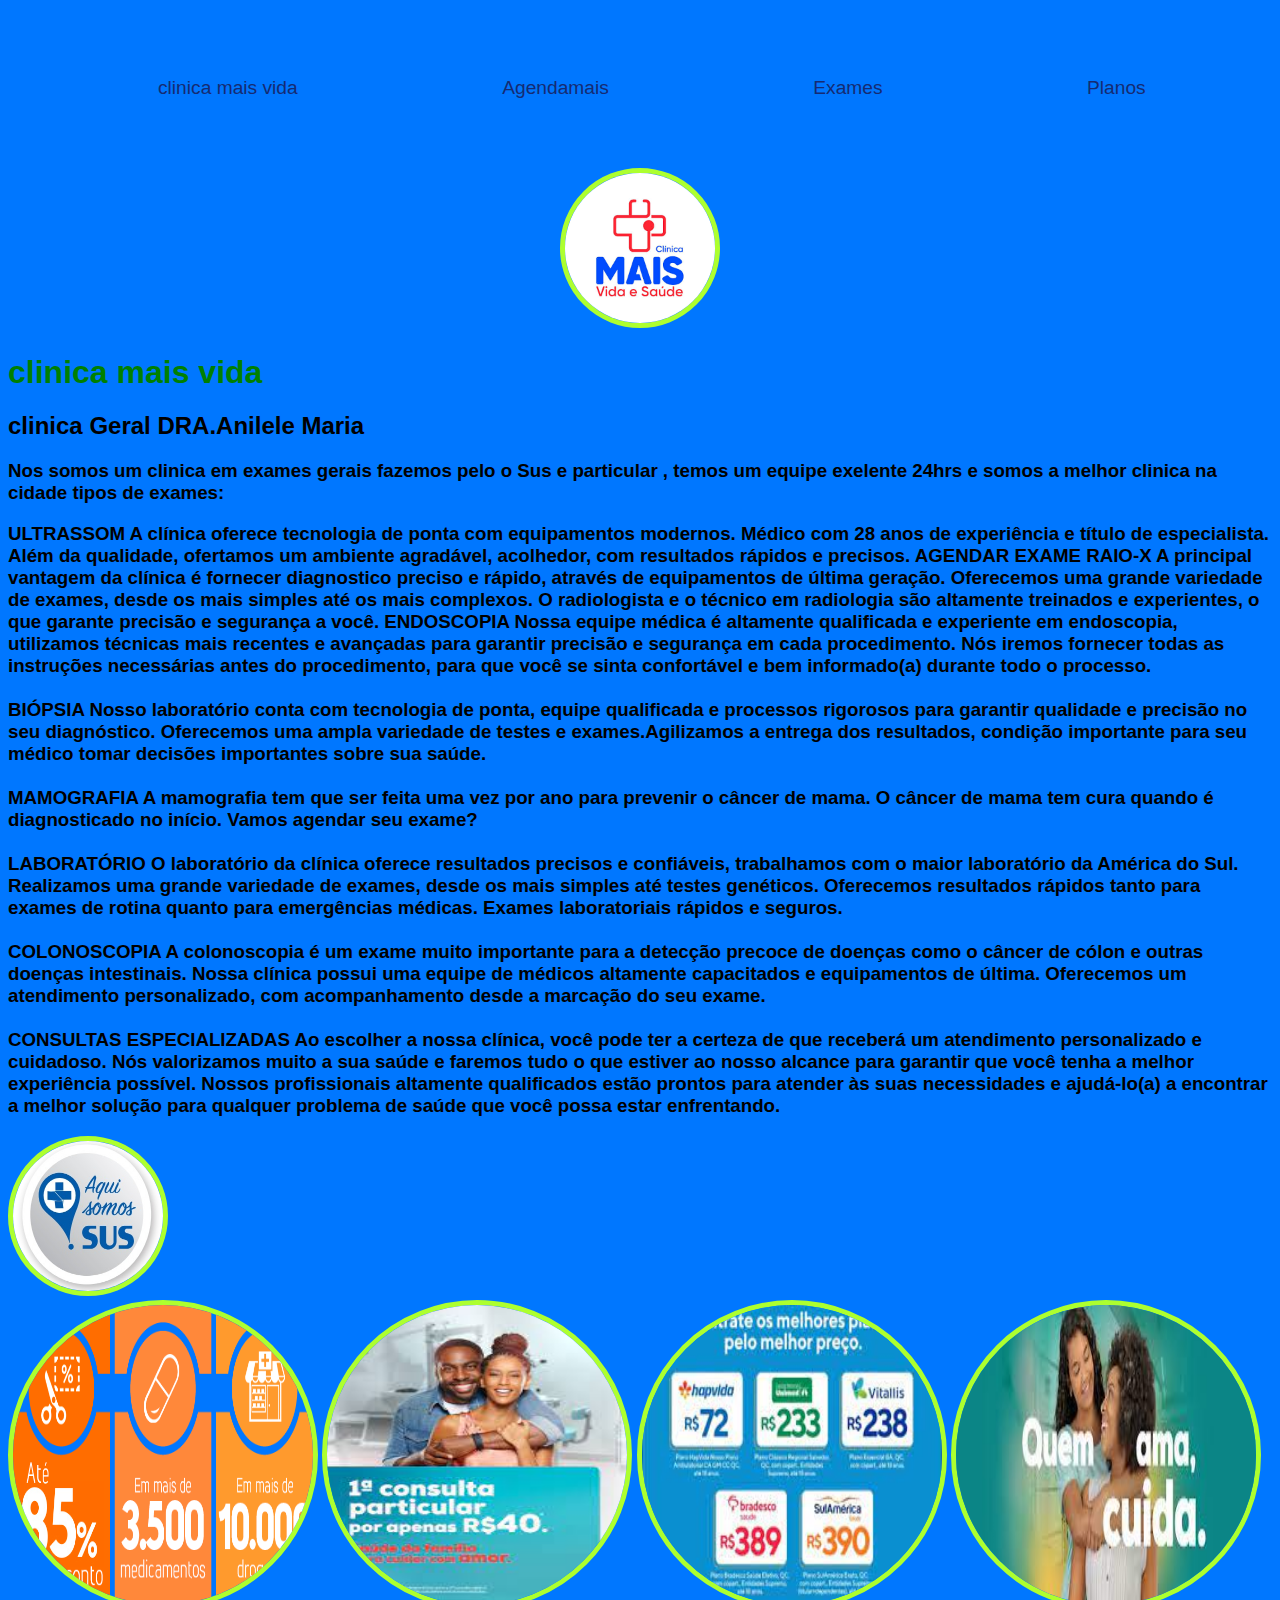
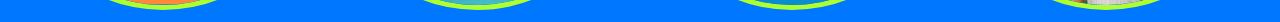
<file: index.html>
<!DOCTYPE html>
<html lang="en">
<head>
    <meta charset="UTF-8">
    <meta name="viewport" content="width=device-width, initial-scale=1.0">
    <title>clinicamaisvida</title>
    <link rel="stylesheet" href="atividade.css">
</head>
<body >


   <div class="contanier">
    <nav>
      <ul>
        <li>

          <a href="vidamais.html" >clinica mais vida</a>

        </li>
      </ul>
      <ul>
        <li>

          <a href="agendamais.html">Agendamais</a>
        </li>
      </ul>
      <ul>
        <li>

          <a href="exames.html">Exames</a>
        </li>
      </ul>
      <ul>
        <li>

          <a  href="planos.html">Planos</a>
        </li>
      </ul>
    </nav>
      

    <header>
      <div class="center">
        <img src="img/download.png" alt="">
      </div>
     <h1>clinica mais vida</h1>
     <h2>clinica Geral 
      DRA.Anilele Maria
     </h2>

    </header>
     <main>
      <section>
        <h3>
          Nos somos um  clinica em  exames gerais fazemos pelo o Sus e particular , temos um  equipe exelente 24hrs e somos a melhor clinica na cidade 
          tipos de exames:
        <P>
           
              
ULTRASSOM
A clínica oferece tecnologia de ponta com equipamentos modernos. 

 

Médico com 28 anos de experiência e título de especialista.

 

Além da qualidade, ofertamos um ambiente agradável, acolhedor, com resultados rápidos e precisos.

AGENDAR EXAME
RAIO-X
A principal vantagem da clínica é fornecer diagnostico preciso e rápido, através de equipamentos de última geração.

 

Oferecemos uma grande variedade de exames, desde os mais simples até os mais complexos.

 

O radiologista e o técnico em radiologia são altamente treinados e experientes, o que garante precisão e segurança a você.


ENDOSCOPIA
Nossa equipe médica é altamente qualificada e experiente em endoscopia, utilizamos técnicas mais recentes e avançadas para garantir precisão e segurança em cada procedimento.


Nós iremos fornecer todas as instruções necessárias antes do procedimento, para que você se sinta confortável e bem informado(a) durante todo o processo.

<br>
<br>

BIÓPSIA
Nosso laboratório conta com tecnologia de ponta, equipe qualificada e processos rigorosos para garantir qualidade e precisão no seu diagnóstico.


Oferecemos uma ampla variedade de testes e exames.

​

Agilizamos a entrega dos resultados, condição importante para seu médico tomar decisões importantes sobre sua saúde.
 <br>
<br>
MAMOGRAFIA
A mamografia tem que ser feita uma vez por ano para prevenir o câncer de mama.

 

O câncer de mama tem cura quando é diagnosticado no início. Vamos agendar seu exame?

​

​

​

<br>
<br>
LABORATÓRIO
O laboratório da clínica oferece resultados precisos e confiáveis, trabalhamos com o maior laboratório da América do Sul.

 

Realizamos uma grande variedade de exames, desde os mais simples até testes genéticos.

 

Oferecemos resultados rápidos tanto para exames de rotina quanto para emergências médicas. Exames laboratoriais rápidos e seguros.

<br>
<br>
COLONOSCOPIA
A colonoscopia é um exame muito importante para a detecção precoce de doenças como o câncer de cólon e outras doenças intestinais.


Nossa clínica possui uma equipe de médicos altamente capacitados e equipamentos de última. Oferecemos um atendimento personalizado, com acompanhamento desde a marcação do seu exame.

<br>
<br>
CONSULTAS ESPECIALIZADAS
Ao escolher a nossa clínica, você pode ter a certeza de que receberá um atendimento personalizado e cuidadoso. Nós valorizamos muito a sua saúde e faremos tudo o que estiver ao nosso alcance para garantir que você tenha a melhor experiência possível.

 

Nossos profissionais altamente qualificados estão prontos para atender às suas necessidades e ajudá-lo(a) a encontrar a melhor solução para qualquer problema de saúde que você possa estar enfrentando.


  </p>

        </h3>
      </section>
     </main>
      <footer>
      

        <a href="https://www.gov.br/saude/pt-br/assuntos/saude-de-a-a-z/s/sus" target="_blank" > <img src="img/aquisomossus_destaque.jpg" alt=""></a>

      </footer>
        
      <section>
        <img src="img/desconto-em-farmácia-sulamérica-saúde.png" alt="">
        <img src="img/images (1).jpg" alt="">
        <img src="img/images (2).jpg" alt="">
        <img src="img/images.jpg" alt="">
      </section>
      </div>

</body>
</html>
</file>
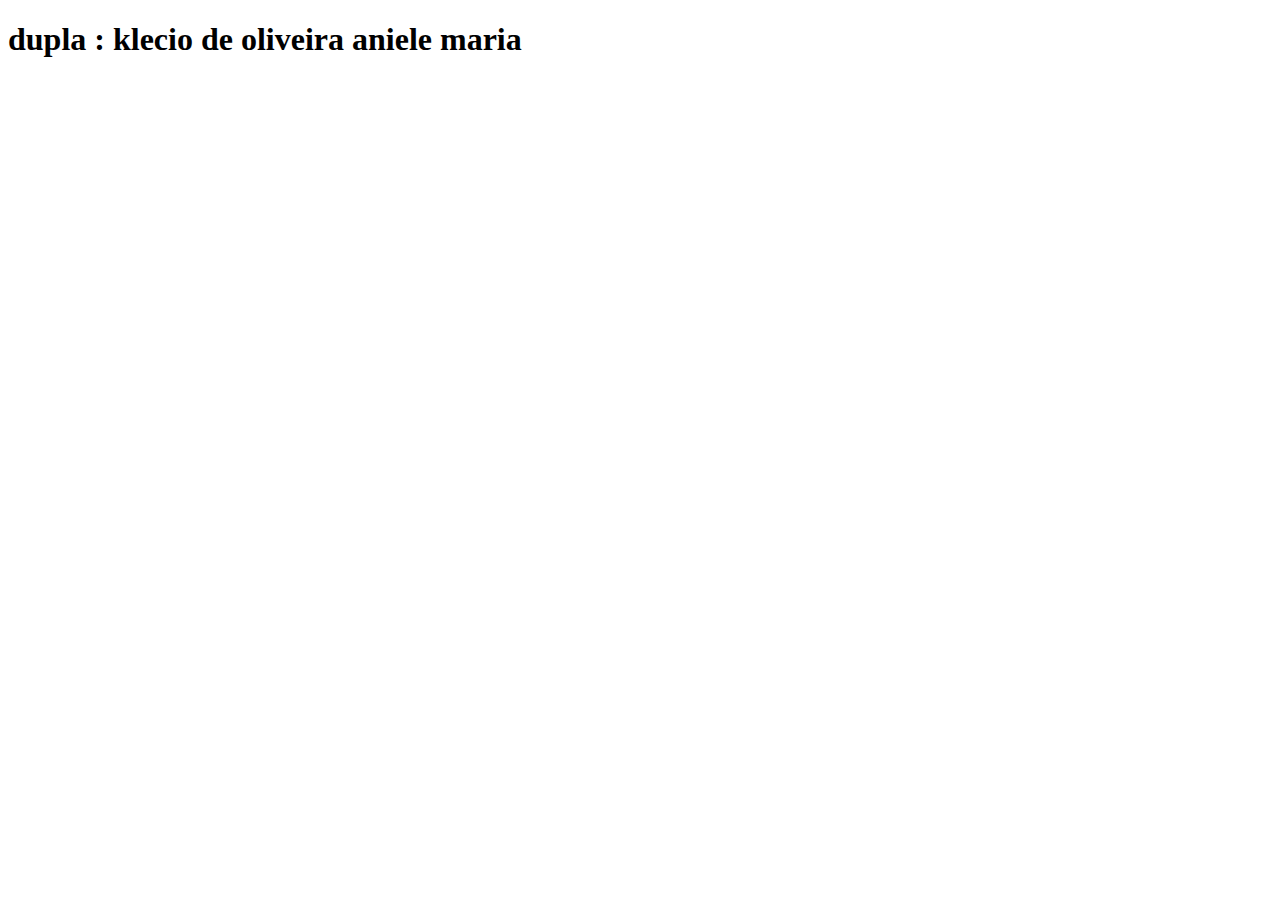
<file: dupla/index.html>
<!DOCTYPE html>
<html lang="en">
<head>
    <meta charset="UTF-8">
    <meta name="viewport" content="width=device-width, initial-scale=1.0">
    <title>Document</title>
</head>
<body>
    <h1>
        dupla : klecio de oliveira 
        aniele maria 
    </h1>
</body>
</html>
</file>
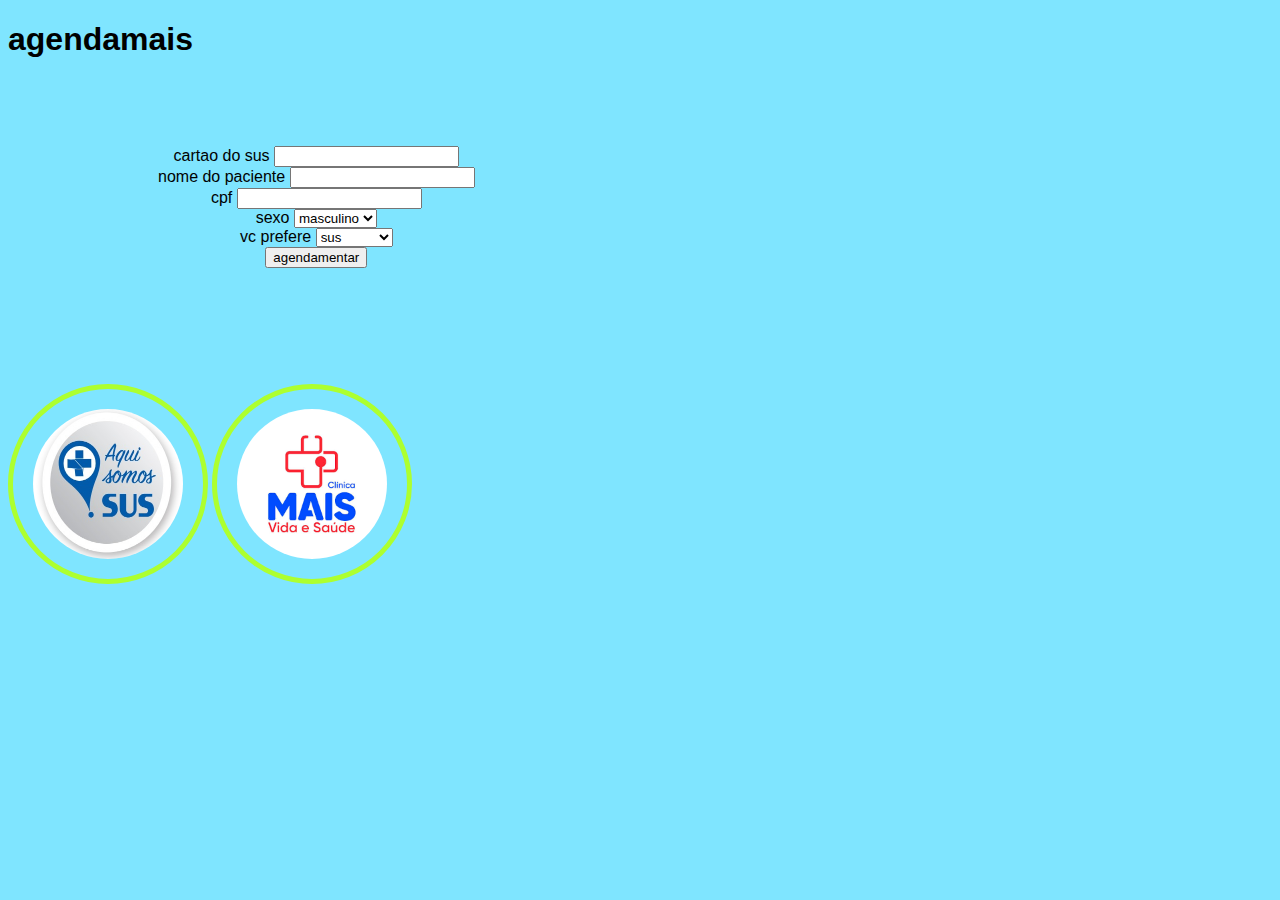
<file: agendamais.html>
<!DOCTYPE html>
<html lang="en">
<head>
    <meta charset="UTF-8">
    <meta name="viewport" content="width=device-width, initial-scale=1.0">
    <title>Document</title>
    <link rel="stylesheet" href="agendamais.css">
</head>
<body >
    <h1>agendamais</h1>
    <table>
        <form action="">
                <ul>
                    <li>
                <label for="">cartao do sus</label>
                <input type="number" name="" id="" required> 
                <br>
                <label for="">nome do paciente </label>
                <input type="text" name="nome do paciente " id="" required>
                <br>
                <label for="">cpf </label>
                <input type="number" name="" id="" required>
                <br>
                <label for="">sexo</label>
                            <select name="" id=""required>
                    <option value="M">masculino</option>
                    <option value="F">feminino</option>
                    <option value="O">outros</option>
                </select>
                  <br>
                    <label for="">vc prefere</label>
                    <select name="" id=""required>
            <option value="M">sus</option>
            <option value="F">particular</option>
           
                </select>
                <br>
            
         <label for="agendamentar"></label>
         <input type="submit" value="agendamentar" required>
            
        </form>
    </table>
    </ul>
    </li>
    <section>
        <img src="img/aquisomossus_destaque.jpg" alt="">
        <img src="img/download.png" alt="">
    </section>
</body>
</html>
</file>
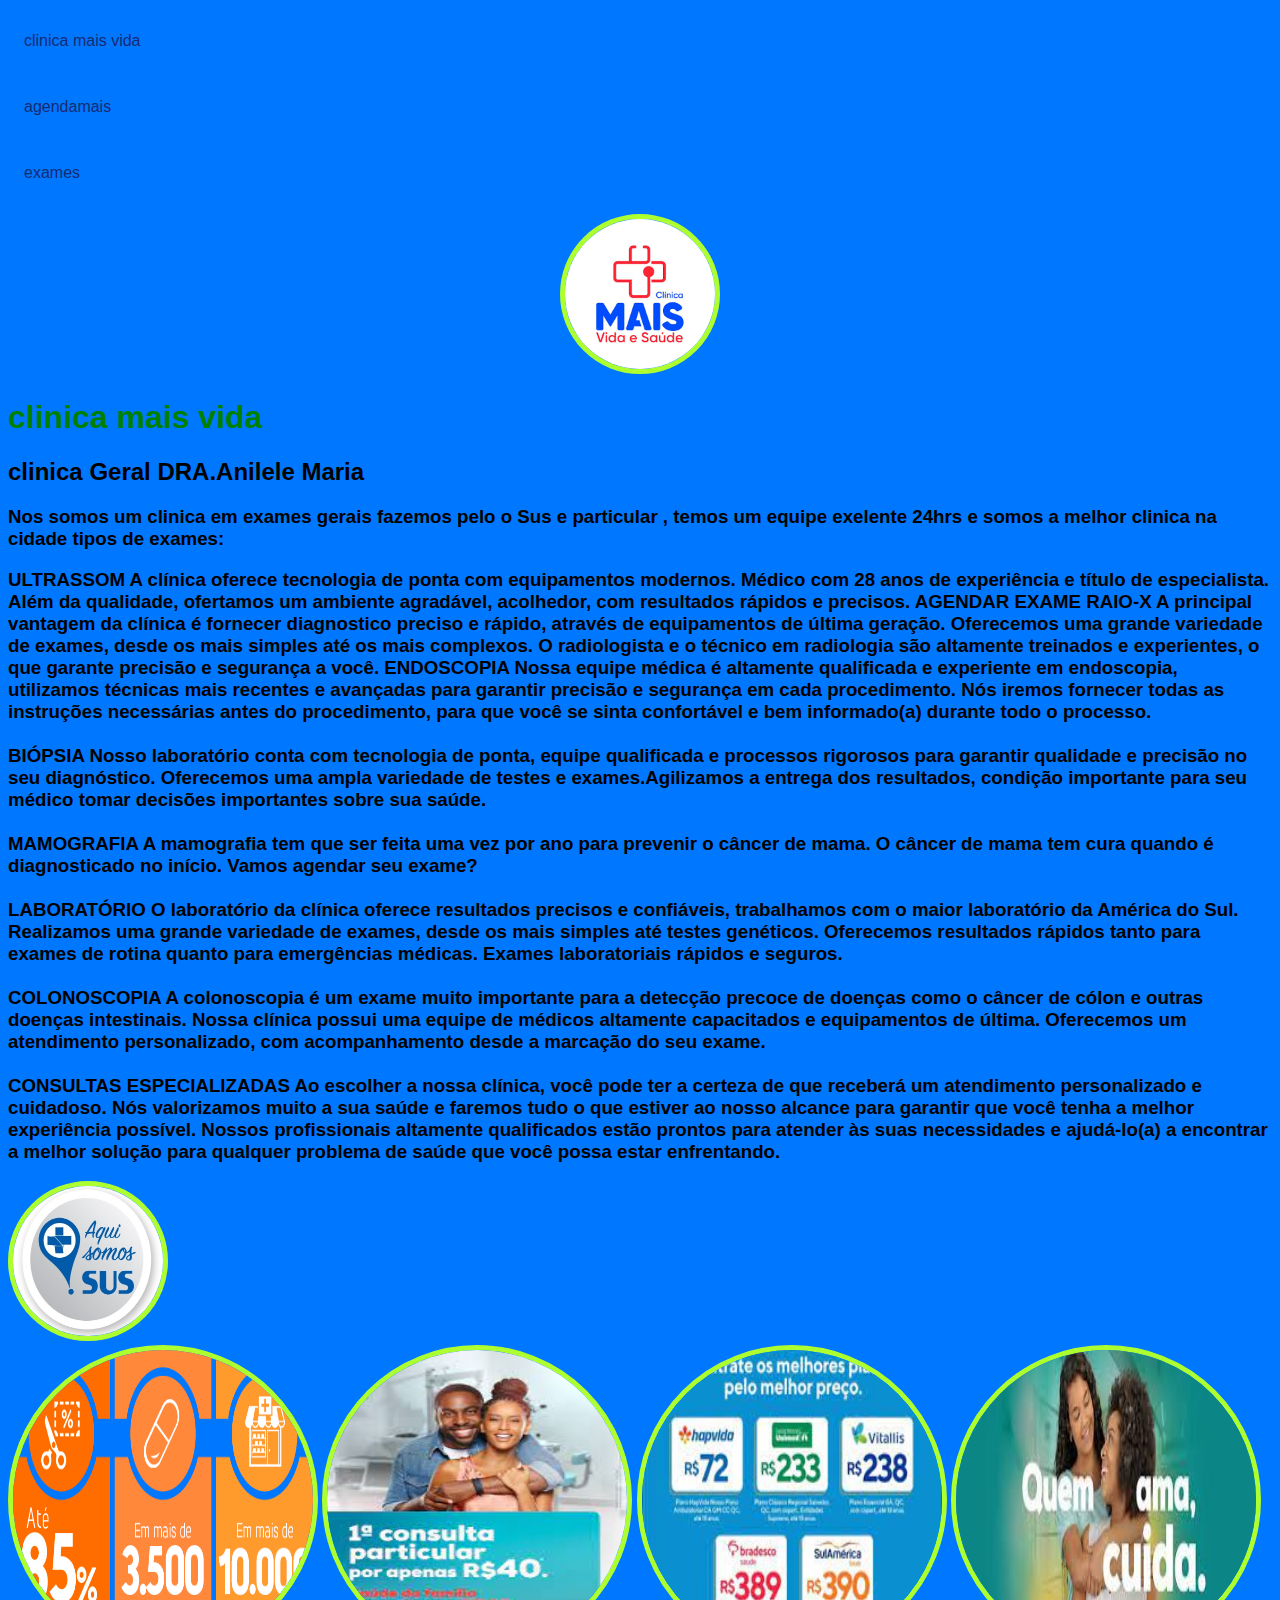
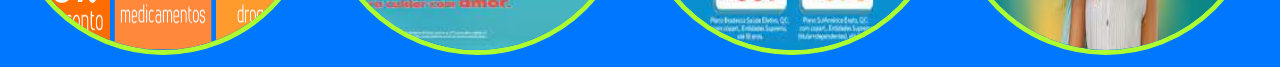
<file: clinicamaisvida.html>
<!DOCTYPE html>
<!-- saved from url=(0014)about:internet -->
<html lang="en"><head><meta http-equiv="Content-Type" content="text/html; charset=UTF-8">
    
    <meta name="viewport" content="width=device-width, initial-scale=1.0">
    <title>clinicamaisvida</title>
    <link rel="stylesheet" href="./clinicamaisvida_files/atividade.css">
</head>
<body>
   <div class="contanier">
    <nav>
      <ul>
        <li>

          <a>clinica mais vida</a>
        </li>
      </ul>
      <ul>
        <li>

          <a href="http://localhost/atividade/agendamais.html">agendamais</a>
        </li>
      </ul>
      <ul>
        <li>

          <a href="http://localhost/atividade/exames.html">exames</a>
        </li>
      </ul>
    </nav>
      

    <header>
      <div class="center">
        <img src="./clinicamaisvida_files/download.png" alt="">
      </div>
     <h1>clinica mais vida</h1>
     <h2>clinica Geral 
      DRA.Anilele Maria
     </h2>

    </header>
     <main>
      <section>
        <h3>
          Nos somos um  clinica em  exames gerais fazemos pelo o Sus e particular , temos um  equipe exelente 24hrs e somos a melhor clinica na cidade 
          tipos de exames:
        <p>
           
              
ULTRASSOM
A clínica oferece tecnologia de ponta com equipamentos modernos. 

 

Médico com 28 anos de experiência e título de especialista.

 

Além da qualidade, ofertamos um ambiente agradável, acolhedor, com resultados rápidos e precisos.

AGENDAR EXAME
RAIO-X
A principal vantagem da clínica é fornecer diagnostico preciso e rápido, através de equipamentos de última geração.

 

Oferecemos uma grande variedade de exames, desde os mais simples até os mais complexos.

 

O radiologista e o técnico em radiologia são altamente treinados e experientes, o que garante precisão e segurança a você.


ENDOSCOPIA
Nossa equipe médica é altamente qualificada e experiente em endoscopia, utilizamos técnicas mais recentes e avançadas para garantir precisão e segurança em cada procedimento.


Nós iremos fornecer todas as instruções necessárias antes do procedimento, para que você se sinta confortável e bem informado(a) durante todo o processo.

<br>
<br>

BIÓPSIA
Nosso laboratório conta com tecnologia de ponta, equipe qualificada e processos rigorosos para garantir qualidade e precisão no seu diagnóstico.


Oferecemos uma ampla variedade de testes e exames.

​

Agilizamos a entrega dos resultados, condição importante para seu médico tomar decisões importantes sobre sua saúde.
 <br>
<br>
MAMOGRAFIA
A mamografia tem que ser feita uma vez por ano para prevenir o câncer de mama.

 

O câncer de mama tem cura quando é diagnosticado no início. Vamos agendar seu exame?

​

​

​

<br>
<br>
LABORATÓRIO
O laboratório da clínica oferece resultados precisos e confiáveis, trabalhamos com o maior laboratório da América do Sul.

 

Realizamos uma grande variedade de exames, desde os mais simples até testes genéticos.

 

Oferecemos resultados rápidos tanto para exames de rotina quanto para emergências médicas. Exames laboratoriais rápidos e seguros.

<br>
<br>
COLONOSCOPIA
A colonoscopia é um exame muito importante para a detecção precoce de doenças como o câncer de cólon e outras doenças intestinais.


Nossa clínica possui uma equipe de médicos altamente capacitados e equipamentos de última. Oferecemos um atendimento personalizado, com acompanhamento desde a marcação do seu exame.

<br>
<br>
CONSULTAS ESPECIALIZADAS
Ao escolher a nossa clínica, você pode ter a certeza de que receberá um atendimento personalizado e cuidadoso. Nós valorizamos muito a sua saúde e faremos tudo o que estiver ao nosso alcance para garantir que você tenha a melhor experiência possível.

 

Nossos profissionais altamente qualificados estão prontos para atender às suas necessidades e ajudá-lo(a) a encontrar a melhor solução para qualquer problema de saúde que você possa estar enfrentando.


  </p>

        </h3>
      </section>
     </main>
      <footer>
        <img src="./clinicamaisvida_files/aquisomossus_destaque.jpg" alt="">

        <a href="https://www.gov.br/saude/pt-br/assuntos/saude-de-a-a-z/s/sus" target="_blank"></a>

      </footer>
        
      <section>
        <img src="./clinicamaisvida_files/desconto-em-farmácia-sulamérica-saúde.png" alt="">
        <img src="./clinicamaisvida_files/images (1).jpg" alt="">
        <img src="./clinicamaisvida_files/images (2).jpg" alt="">
        <img src="./clinicamaisvida_files/images.jpg" alt="">
      </section>
      </div>


</body></html>
</file>
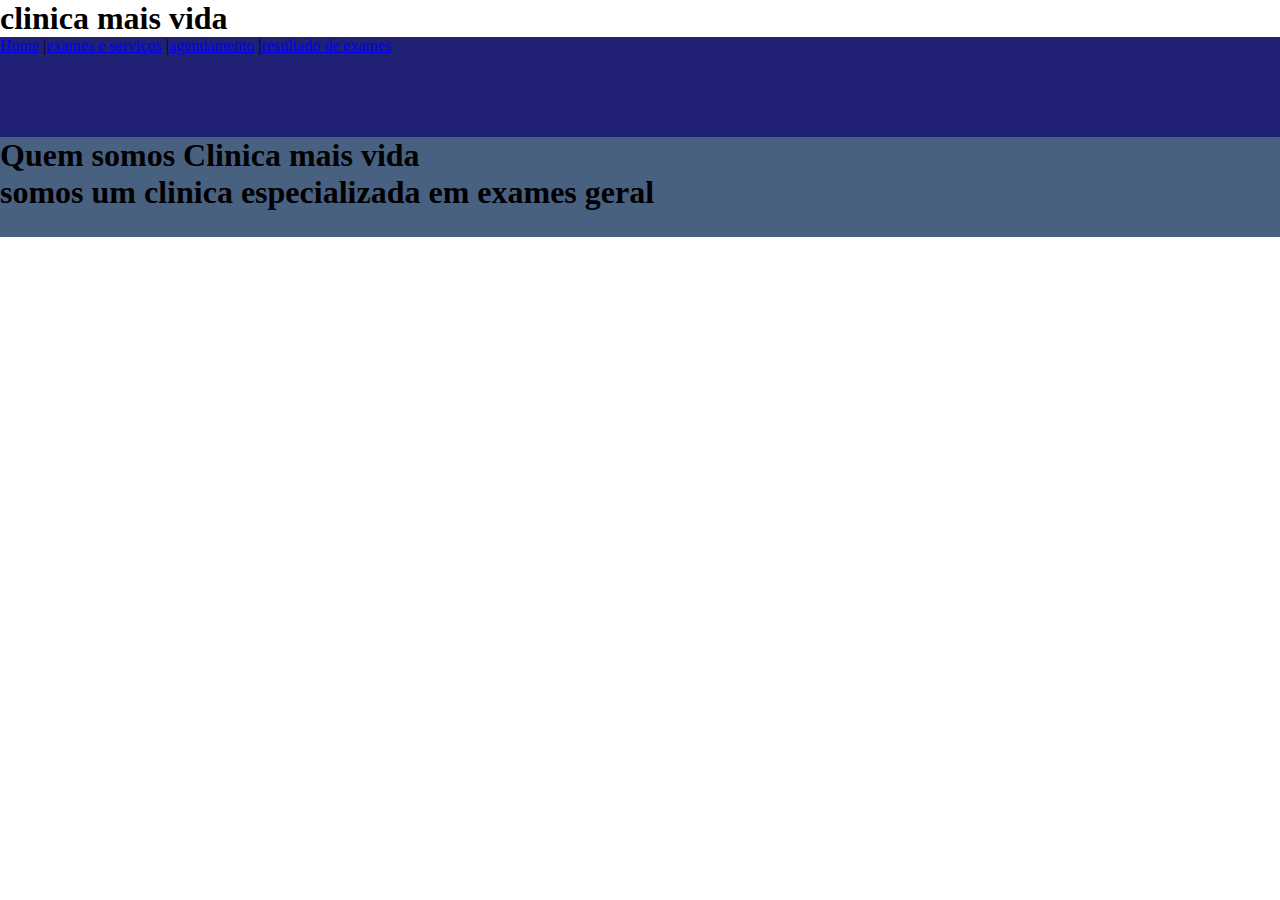
<file: Document.html>
<!DOCTYPE html>
<!-- saved from url=(0014)about:internet -->
<html lang="en"><head><meta http-equiv="Content-Type" content="text/html; charset=UTF-8">
    
    <meta name="viewport" content="width=device-width, initial-scale=1.0">
    <title>Document</title>
    <link rel="stylesheet" href="./Document_files/atividade.css">
</head>
<body bgcolor="">
   
    

<h1>clinica mais vida </h1>

    <header> <a href="http://localhost/atividade/">Home</a> |<a href="http://localhost/atividade/">exames e serviços</a> <a target="www.vidamais.com"></a> |<a href="http://localhost/atividade/">agendamento</a> <a target="www.agendamais.html"></a> |<a href="http://localhost/atividade/">resultado de exames </a><a target="_blank"></a></header>
    <nav> 
        <h1>Quem somos 
            Clinica mais vida 
          </h1><h1>  somos um  clinica especializada em  exames geral </h1>
        

    </nav>
   


</body></html>
</file>
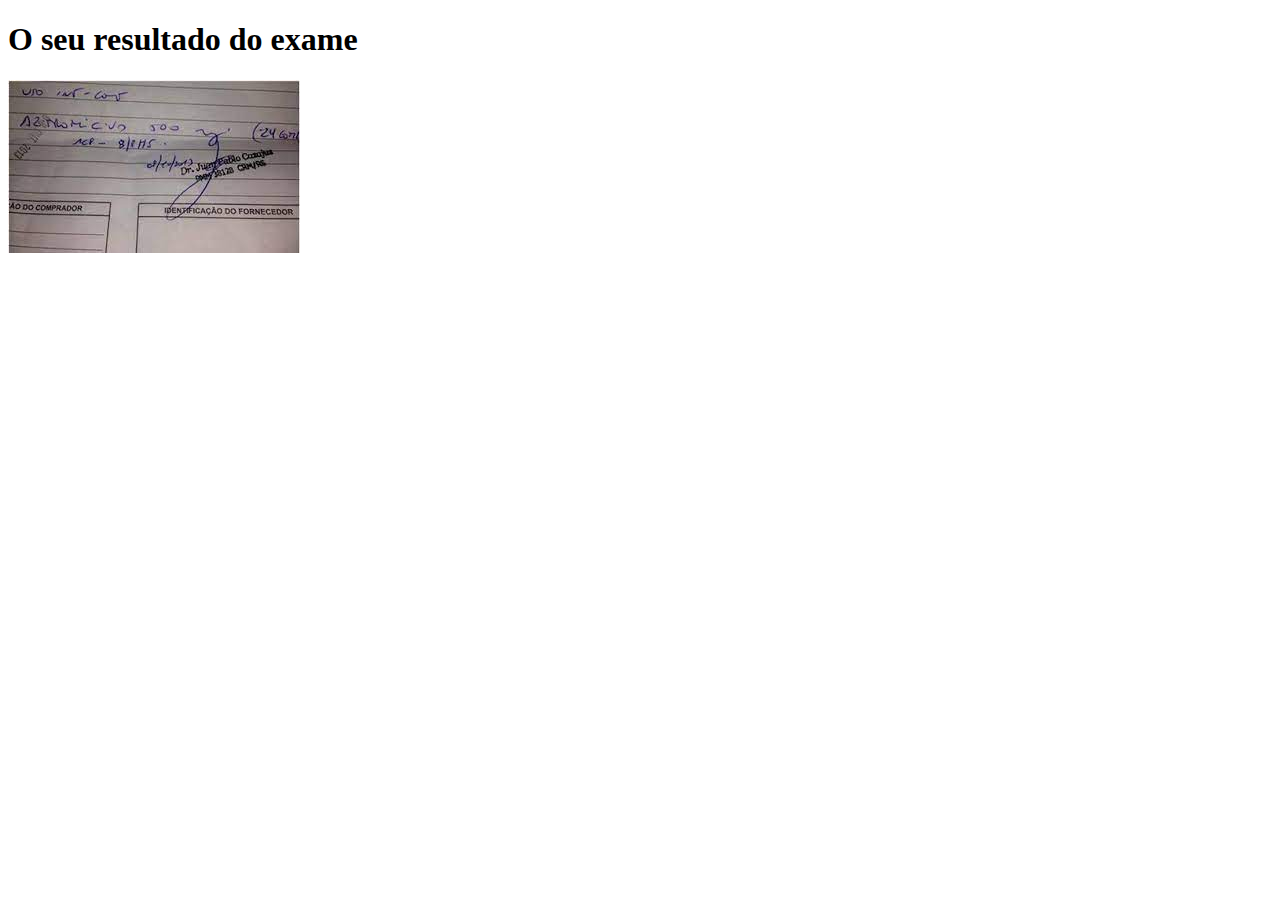
<file: exames.html>
<!DOCTYPE html>
<html lang="en">
<head>
    <meta charset="UTF-8">
    <meta name="viewport" content="width=device-width, initial-scale=1.0">
    <title>exames</title>
</head>
<body>
    <h1>O seu  resultado do exame </h1>
    <img src="img/download.jpg" alt="">
</body>
</html>
</file>
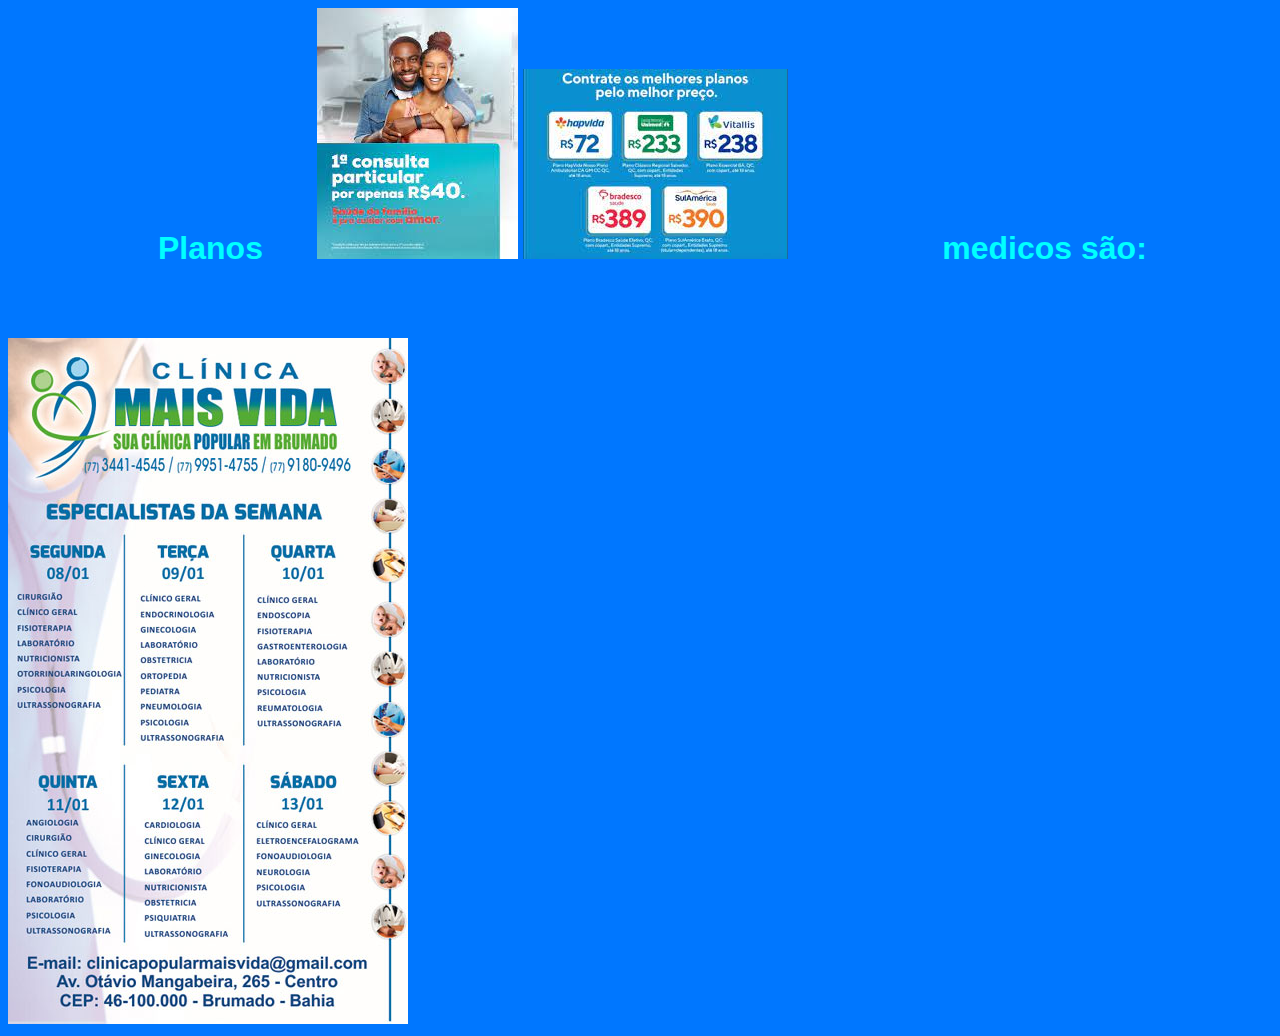
<file: planos.html>
<!DOCTYPE html>
<html lang="en">
<head>
    <meta charset="UTF-8">
    <meta name="viewport" content="width=device-width, initial-scale=1.0">
    <title>planos</title>
    <link rel="stylesheet" href="planos.css">
</head>
<body>
    <h1>Planos</h1>
    <img src="img/images (1).jpg" alt="">
    <img src="img/images (2).jpg" alt="">

    <h1>medicos são:</h1>
    <img src="img/75-agenda-clinica-mais-vida-em-brumado.jpg" alt="">

</body>
</html>
</file>
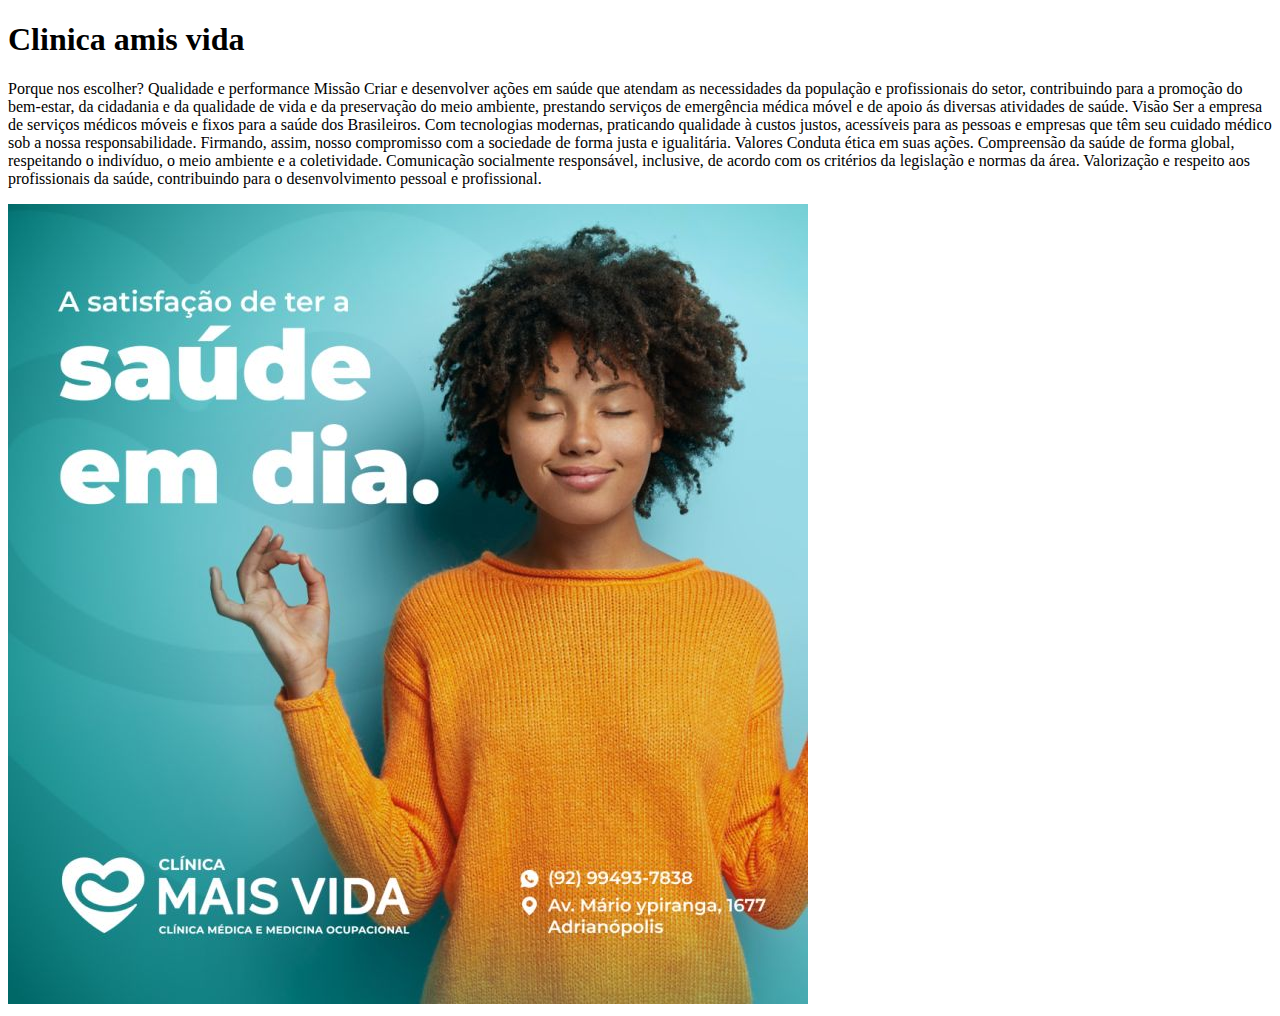
<file: vidamais.html>
<!DOCTYPE html>
<html lang="en">
<head>
    <meta charset="UTF-8">
    <meta name="viewport" content="width=device-width, initial-scale=1.0">
    <title>Document</title>
</head>
<body>
    <h1>Clinica amis vida </h1>
    <p>
        Porque nos escolher?
Qualidade e performance
Missão
Criar e desenvolver ações em saúde que atendam as necessidades da população e profissionais do setor, contribuindo para a promoção do bem-estar, da cidadania e da qualidade de vida e da preservação do meio ambiente, prestando serviços de emergência médica móvel e de apoio ás diversas atividades de saúde.

Visão
Ser a empresa de serviços médicos móveis e fixos para a saúde dos Brasileiros. Com tecnologias modernas, praticando qualidade à custos justos, acessíveis para as pessoas e empresas que têm seu cuidado médico sob a nossa responsabilidade. Firmando, assim, nosso compromisso com a sociedade de forma justa e igualitária.

Valores
Conduta ética em suas ações.

Compreensão da saúde de forma global, respeitando o indivíduo, o meio ambiente e a coletividade.

Comunicação socialmente responsável, inclusive, de acordo com os critérios da legislação e normas da área.

Valorização e respeito aos profissionais da saúde, contribuindo para o desenvolvimento pessoal e profissional.
    </p>
    <section>
        <img src="img/1657302652980.jpg" alt="">
    </section>
</body>
</html>
</file>
<file: atividade.css>
body{
    color:black;
    background-color: rgb(0, 119, 255);
    font-family:Arial, Helvetica, sans-serif ;
}
ul{
    
    display: inline-flex;
    justify-content: space-between;
    list-style-type:none ;
   color: aqua;
    text-align: center;
padding: 50px;
margin-left: 100px;
font-size:larger ;
}



a{

    color :rgb(22, 43, 114);
    text-decoration:none ;
    text-align: center;
    list-style-type: none;
}
img{
   
    width: 150px ;
    height: 150px;
    border-radius: 50%;
    border: 5px solid greenyellow;
}
.center{
  text-align:center ;
}
h1{
    color: green;
}
section img {
    width: 300px ;
    height: 300px;
}
.container{
padding: 0px 50px;
}
nav a :hover{
    color: green;
}
</file>
<file: agendamais.css>
body{
    color:black;
    background-color: rgb(127, 229, 255);
    font-family: Arial, Helvetica, sans-serif;
}

ul{
    display: inline-flex;
    justify-content: space-between;
    list-style-type:none ;
   color: rgb(0, 2, 2);
    text-align: center;
padding: 50px;
margin-left: 100px;
}
 section img {
   
    width: 150px ;
    height: 150px;
    border-radius: 50%;
    border: 5px solid greenyellow;
    margin-top: 50px;
    padding: 20px;
}
</file>
<file: clinicamaisvida_files/atividade.css>
body{
    color:black;
    background-color: rgb(0, 119, 255);
    font-family:Arial, Helvetica, sans-serif ;
}
ul{
    
    display: flex;
    justify-content: space-between;
    list-style-type:none ;
   color: aqua;
    text-align: center;
padding: 16px;
}



a{

    color :rgb(22, 43, 114);
    text-decoration:none ;
    text-align: center;
    list-style-type: none;
}
img{
   
    width: 150px ;
    height: 150px;
    border-radius: 50%;
    border: 5px solid greenyellow;
}
.center{
  text-align:center ;
}
h1{
    color: green;
}
section img {
    width: 300px ;
    height: 300px;
}
.container{
padding: 0px 50px;
}
nav a :hover{
    color: green;
}
</file>
<file: Document_files/atividade.css>
*{
    margin: 0;
    padding: 0;
}
header{
    width:200%  ;
    height:100px;
    background-color: rgb(32, 32, 117);
   text-align: center 0 ;
}
nav{
    width:200%  ;
    height:100px;
    background-color: rgb(73, 97, 128);
    text-align:center 0 ;
}
</file>
<file: planos.css>
body{
     color:black;
    background-color: rgb(0, 119, 255);
    font-family:Arial, Helvetica, sans-serif ;
}
  
h1{
    display: inline-flex;
    justify-content: space-between;
    list-style-type:none ;
   color: aqua;
    text-align: center;
padding: 50px;
margin-left: 100px;
}
</file>
